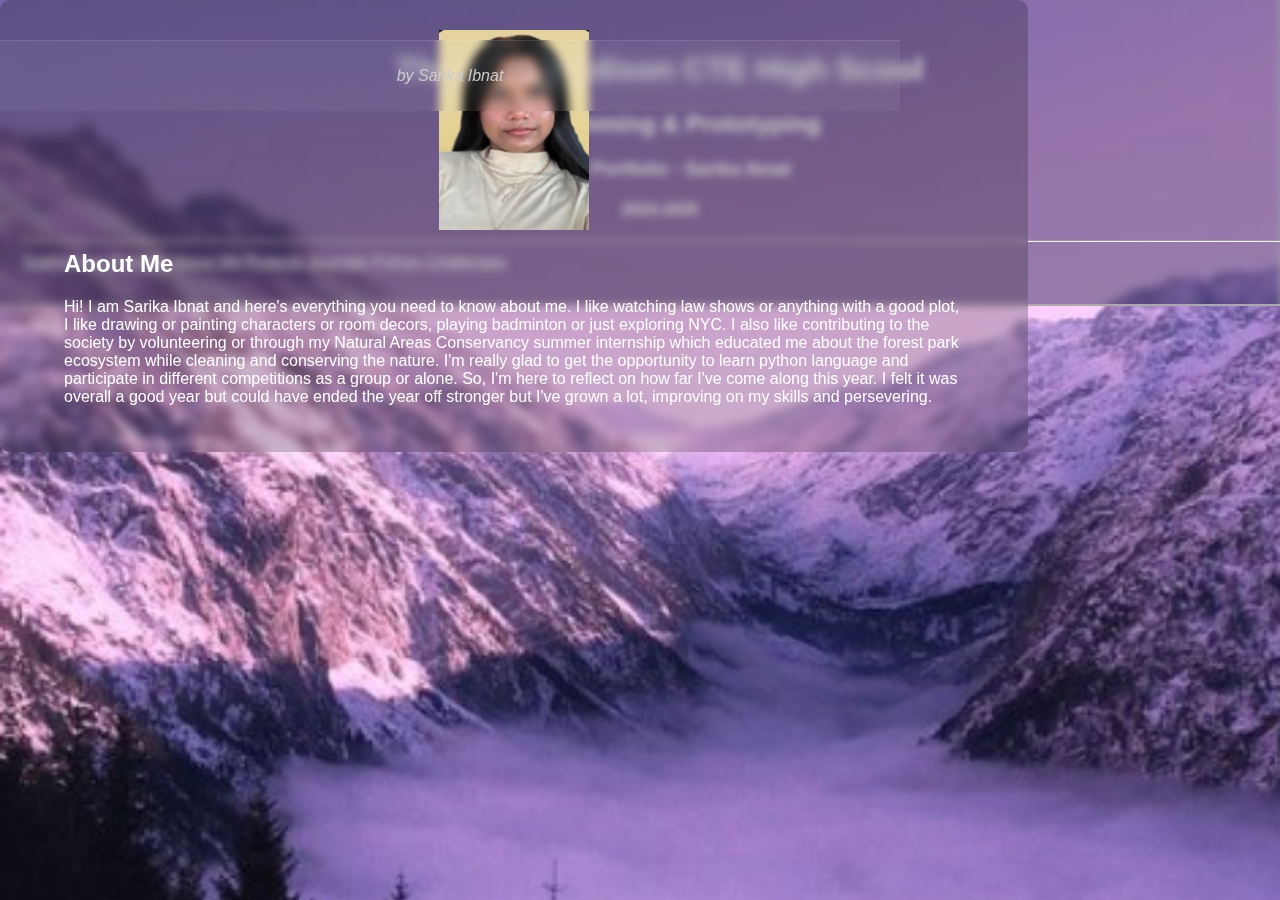
<file: index.html>
<!DOCTYPE html>  
<html lang="en">
<head>
  <meta charset="UTF-8">
  <meta name="viewport" content="width=device-width, initial-scale=1.0"> <!-- ✅ Makes it mobile-friendly -->
  <title>Sarika Ibnat</title>
  <link rel="stylesheet" href="style.css">
  <style>
    td a {
    color: white;
  }
  </style>
</head>
<body>
  <div class="header">
    <h1>Thomas A. Edison CTE High Scool </h1>
    <h2>Programming & Prototyping</h2>
    <h3>Junior Portfolio - Sarika Ibnat</h3>
    <h4>2024-2025</h4>
    <hr>
   <table>
  <tr>
   <td> <a href="https://sarikaibnat.github.io/Senior-Portfolio/" target="_blank"> Sophomore Portfolio </a> </td>
     <td align="center"><a href="#content">About Me</a></td>
    <td align="center"><a href="projects.html">Projects</a></td>
    <td align="center"><a href="journals.html">Journals</a></td>
    <td align="center"><a href="pythonch.html"> Python Challenges</a></td>
  </tr>
</table>

  </div>

  <div class="main">
   
      <img src="me.png" alt="Sarika Ibnat" width="150" height="200">
    

    <div id="content">
      <h2>About Me</h2>
      <p>Hi! I am Sarika Ibnat and here's everything you need to know about me. I like watching law shows or anything with a good plot, I like drawing or painting characters or room decors, playing badminton or just exploring NYC. I also like contributing to the society by volunteering or through my Natural Areas Conservancy summer internship which educated me about the forest park ecosystem while cleaning and conserving the nature. I'm really glad to get the opportunity to learn python language and participate in different competitions as a group or alone. So, I'm here to reflect on how far I've come along this year. I felt it was overall a good year but could have ended the year off stronger but I've grown a lot, improving on my skills and persevering. </p>
    </div>
  </div>

  <footer>
    <p>by Sarika Ibnat</p>
  </footer>
</body>
</html>
</file>
<file: style.css>
/* Ensure body content is consistent on all screens */
body {
  margin: 0;
  font-family: Arial, sans-serif;
  background: url('bg.png') no-repeat center center fixed;
  background-size: cover;
  color: white;
  display: flex;
  flex-direction: column;
  
}

/* Header */
.header {
  background-color: rgba(0, 0, 50, 0.4);
  padding: 30px 20px;
  text-align: center;
  border-bottom: 2px solid #aaa;
  backdrop-filter: blur(4px);
  width: 100%
}


/* Main container */
.main {
  display: flex;
  flex-direction: column;
  align-items: center;
  padding: 30px 5%;
  background-color: rgba(0, 0, 0, 0.2);
  border-radius: 10px;
  backdrop-filter: blur(4px);
  width: 100%;
  max-width: 900px;
  position: fixed;
}

/* Sections */
.about, .content {
  background-color: rgba(255, 255, 255, 0.08);
  padding: 20px;
  margin: 20px 0;
  border-radius: 10px;
  width: 100%;
  max-width: 600px;
  backdrop-filter: blur(6px);
  height: 250px;
  display: flex;
  flex-direction: column;
  align-items: center;
  text-align: center;
}

/* Center the image inside about */
.about img {
  margin: 0 auto;
  display: block;
}

/* Footer */
footer {
  background-color: rgba(255, 255, 255, 0.05);
  text-align: center;
  margin: 40px 0 10px;
  font-style: italic;
  color: #ccc;
  padding: 10px 0;
  border-top: 1px solid rgba(255, 255, 255, 0.1);
  backdrop-filter: blur(4px);
  width: 100%;
  max-width: 900px;
  position: fixed;
}
</file>
